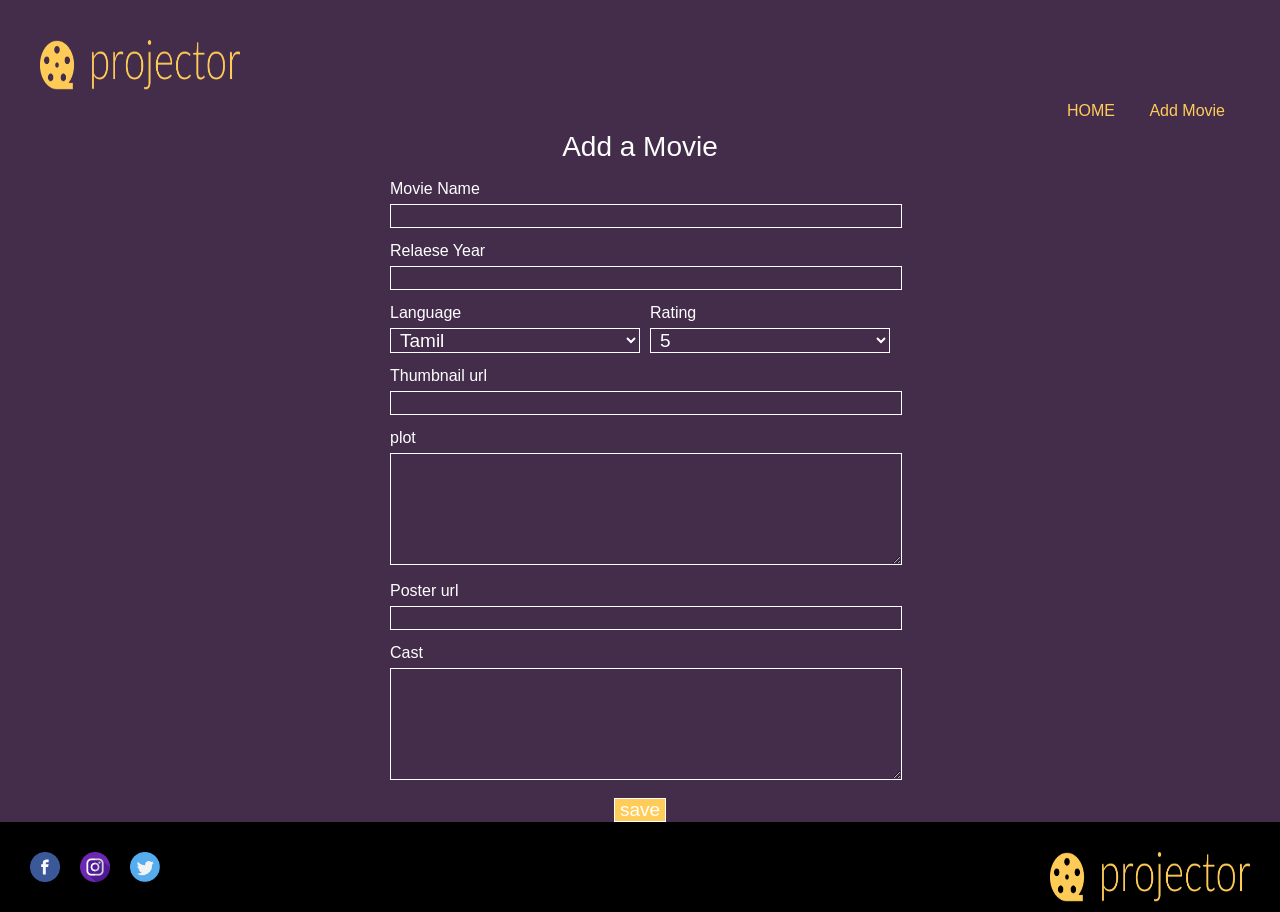
<file: addmovie.html>
<!DOCTYPE html>
    <html>
    <head ><title> Add Movie </title>
        <link rel="stylesheet" type="text/css" href="css/reset.css">
        <link rel="stylesheet" type="text/css" href="css/movie.css">
        <link rel="font" type="text/css" href="  https://fonts.googleapis.com/css?family=Lato:300">



        <meta name="description" content= "My Add movie ">
        <meta   charset "utf-8">

    </head>
    <body>

        <header>
            <div class="clearfix"></div>
            <img class="logo" src="./images/projector-logo.png">
            <nav>
                <ul class="fright">
                    <li><a href="#">HOME</a></li>
                        <li><a href="#">Add Movie</a></li>
                    </ul>
            </nav>
        </header>

        <h2 class="add_movie_form help" > Add a Movie </h2>
        <form class="add_movie_form" action="/sample-action">
            <ul>
                <li>
                    <label for="Movie-name"> Movie Name </label>
                    <input id="Movie-name" type="text" name="Movie-name" required/>

                </li>
                <li>
                    <label for="Release-Year"> Relaese Year </label>
                    <input id="Release-Year" type="text" name="Release Year"/>
                </li>
        <div class="divide"><li>
                <label for=""> Language</label>
<select name="language">
<option value="Tamil">Tamil</option>
<option value="English">English</option>
<option value="Hindi">Hindi</option>
<option value="Malayalam">Malayalam</option>
</select>

</li></div><div class="divide ratee"><li>
        <label for=""> Rating</label>
<select name="Rating">
<option value="5">5</option>
<option value="4">4</option>
<option value="3">3</option>
<option value="2">2</option>

<option value="1">1</option>
</select>

</li>
</div>
<li>
        <label for="Thumb-nail"> Thumbnail url</label>

    <input id="Thumb-nail" type="url" name="Thumb-nail"/>
</li>
<li>
<label for="Plot"> plot</label>
<textarea id="Plot"  name="plot"rows="5"style="overflow:hidden;"></textarea>
</li><li>
<label for="Poster-url"> Poster url</label>
<input id="Poster-url" type="url" name="Poster-url">
</li><li>
<label for="Cast"> Cast</label>
<textarea id="Cast" type="textarea" name="Cast"rows="5"style="overflow:hidden;" ></textarea>
</li><li>
<input id="numb"  type="submit" name="save" value="save"/>
</li>
</ul>

</form>
<footer >
    <a href="https://www.facebook.com"><img class=" fleft "src="./images/facebook.png" ></a>
    <a href="https://www.instagram.com"><img class=" fleft"src="./images/instagram.png"></a>
    <a href="https://www.twitter.com"><img class="fleft"src="./images/twitter.png"></a>
<img class="logof fright"src="./images/projector-logo.png">
</footer>

        </html>
</file>
<file: css/movie.css>
.logo{
    width: 200px;
    height: 50px;
}
.logof{
    width: 200px;
    height: 50px;
}
.fleft{
    float:left;
}
.fright{
    float:right;
}
.clearfix{
clear:both;
}
header{
    padding: 40px;
}

footer{
    height: 50px;
    padding: 20px ;
    background-color: #000000;
}
header ul li{
    display: inline-block;
    padding: 10px 15px;

}
header ul li a{
    color: #FFCB59;
text-decoration: none;

}
.add_movie_form{
    width: 500px;
    margin: 0 auto;

}
footer img{
    width: 30px;
    height: 30px;
    display: inline-block;
    padding: 10px 10px;

}
.help{
    text-align: center;
    font-size: 28px;
    margin-bottom: 20px;
}
.add_movie_form label,.add_movie_form input{
    display: block;
}
.add_movie_form input, .add_movie_form textarea,.add_movie_form select{
    width: 100%;
    background-color: #442D4B;
    border: 1px solid white;
    margin: 7px 0 15px;
    color: white;
    padding: 0 5px;
    font-size: 19px;
    font-family: inherit;
}
.divide{
    display:inline-block;
box-sizing: border-box;
    width:50%;

}
.ratee{
    padding-left: 10px;
}
#numb{
    color: white;
        width:auto;
        background-color: #FFCB59;
        display: block ;
        margin: 0 auto;
        display:


}
footer{
    background-color: #000000;
}
body{
    font-family: 'Lato', sans-serif;
    background-color: #442D4B;
    color: white;

}
section{
    padding: 0 40px;
    padding-bottom: 84px;
}
.category{
    margin-bottom: 40px;
}
.categoryName {
    font-size: 1.8rem;
    font-weight: 100;
    margin-top: 0;
    margin-bottom: 20px;
}

.movie {
    margin-bottom: 10px;
    width: 20%;
}

.movie .poster {
    width: 180px;
    height: 230px;
    overflow: hidden;
    /* margin: 0 auto; */
    margin-bottom: 15px;
}

.poster img{
    width: 100%;
    height: auto;
    max-height: 100%;
    max-width: 100%;
}
.details {
    width: 180px;
    /* margin: 0 auto; */
}
.details .yearOfRelease {
    margin: 5px 0;
    font-size: 0.8rem;
}

.details .name{
    margin: 5px 0;
    font-weight: 100;
    font-size: 1rem;
    text-transform: uppercase;
}

.stars .star {
    width: 15px;
    height: 15px;
    margin: 0;
    display: inline-block;
    background-position: center;
    background-size: contain;
}

.star-full {
    background-image: url("../images/star-full.png");
}

.star-half {
    background-image: url("../images/star-half.png");
}

.star-empty {
    background-image: url("../images/star-empty.png");
}
</file>
